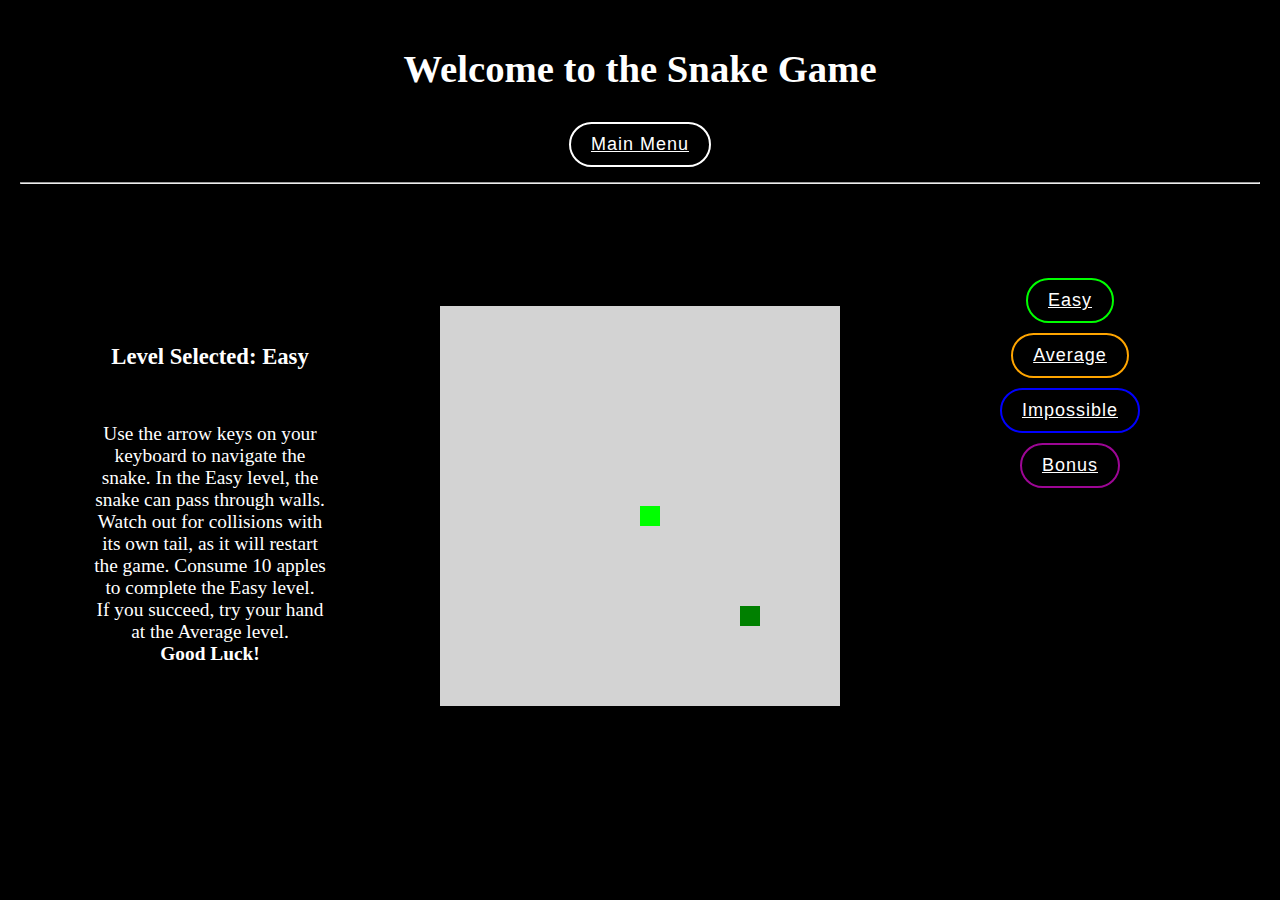
<file: snake.html>
<!DOCTYPE html>
<html lang="en">
  <head>
    <meta charset="utf-8" />
    <meta name="viewport" content="width=device-width, initial-scale=1.0" />
    <meta http-equiv="X-UA-Compatible" content="ie=edge" />
    <script src="snake.js" charset="utf-8"></script>
    <link rel="stylesheet" href="mainstyle.css" />
    <title>Snake Game</title>
  </head>
  <body>
    <div class="center">
      <h1>Welcome to the Snake Game</h1>
      <button class="button"><a href="index.html">Main Menu </a></button>
      <hr />
    </div>

    <div class="row">
      <div class="column">
        <div class="game">
          <h3>Level Selected: Easy</h3>
          <p>
            Use the arrow keys on your keyboard to navigate the snake. In the
            Easy level, the snake can pass through walls. Watch out for
            collisions with its own tail, as it will restart the game. Consume
            10 apples to complete the Easy level. <br />If you succeed, try your
            hand at the Average level.<br /><b> Good Luck!</b> <br />
          </p>
        </div>
      </div>

      <div class="column">
        <div class="game">
          <canvas id="canvas" width="400" height="400"></canvas>
        </div>
      </div>

      <div class="column">
        <div class="game">
          <button class="level"><a href="snake.html">Easy </a></button>
          <br />
          <button class="level2"><a href="snake2.html">Average </a></button>
          <br />
          <button class="level3">
            <a href="snake3.html">Impossible </a>
          </button>
          <br />
          <button class="level4">
            <a href="snake4.html">Bonus </a>
          </button>
          <br />
          <br />

          <a href="#">
            <input
              type="submit"
              class="hidden1"
              id="p5"
              value="You will never see this button"
            />
          </a>
          <p class="hidden">You will never see this</p>
          <p class="hidden" id="p1">
            Congratulations! You have passed the Easy level. <br />
          </p>
        </div>
      </div>
    </div>
  </body>
</html>
</file>
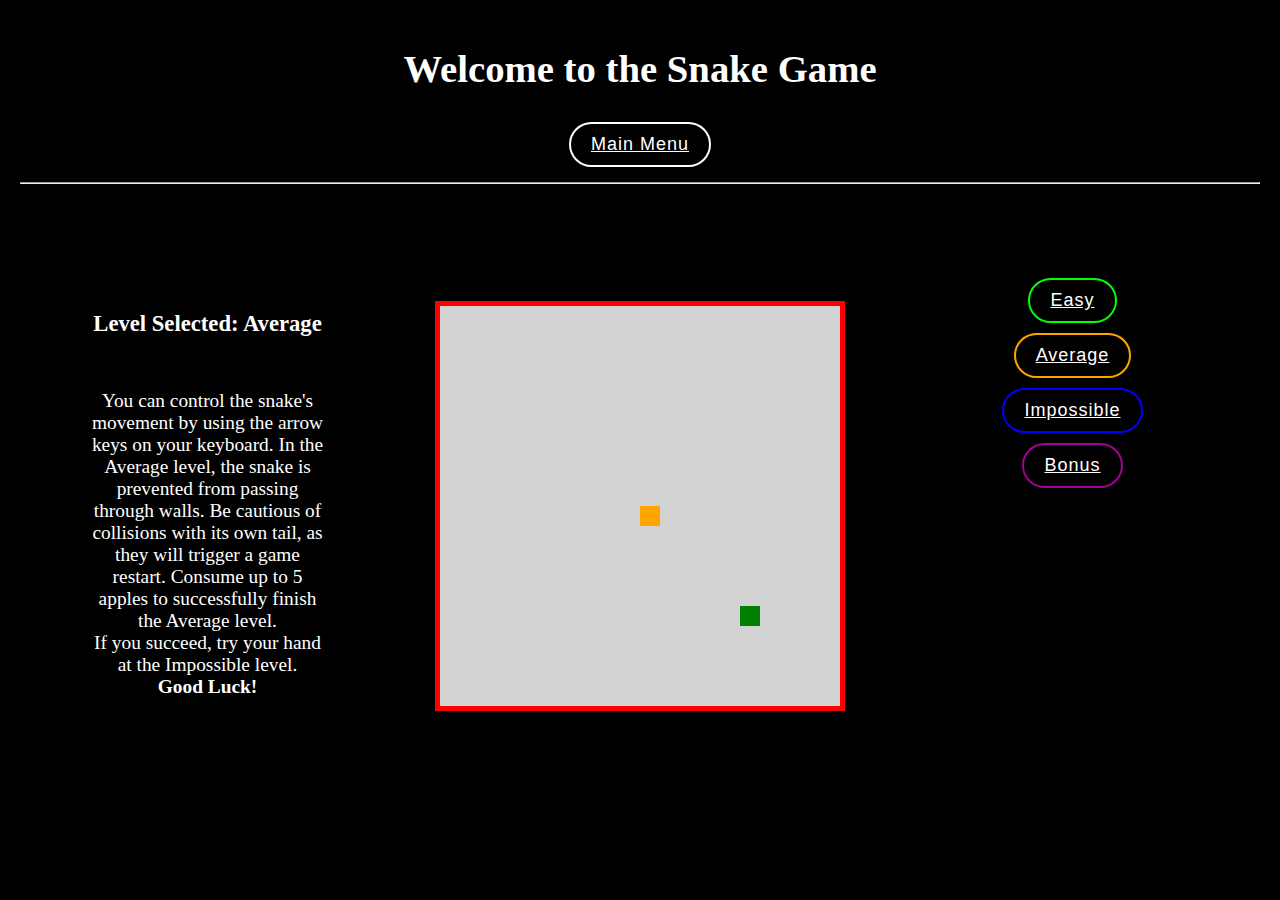
<file: snake2.html>
<!DOCTYPE html>
<html lang="en">
  <head>
    <meta charset="utf-8" />
    <meta name="viewport" content="width=device-width, initial-scale=1.0" />
    <meta http-equiv="X-UA-Compatible" content="ie=edge" />
    <script src="snake2.js" charset="utf-8"></script>
    <link rel="stylesheet" href="mainstyle.css" />
    <title>Snake Game</title>
  </head>
  <body>
    <div class="center">
      <h1>Welcome to the Snake Game</h1>
      <button class="button"><a href="index.html">Main Menu </a></button>
      <hr />
    </div>

    <div class="row">
      <div class="column">
        <div class="game">
          <h3>Level Selected: Average</h3>
          <p>
            You can control the snake's movement by using the arrow keys on your
            keyboard. In the Average level, the snake is prevented from passing
            through walls. Be cautious of collisions with its own tail, as they
            will trigger a game restart. Consume up to 5 apples to successfully
            finish the Average level.<br />If you succeed, try your hand at the
            Impossible level. <br />
            <b> Good Luck!</b> <br />
          </p>
        </div>
      </div>

      <div class="column">
        <div class="game">
          <canvas
            id="canvas"
            width="400"
            height="400"
            style="border: 5px solid red"
          >
          </canvas>
        </div>
      </div>

      <div class="column">
        <div class="game">
          <button class="level"><a href="snake.html">Easy </a></button>
          <br />
          <button class="level2"><a href="snake2.html">Average </a></button>
          <br />
          <button class="level3">
            <a href="snake3.html">Impossible </a>
          </button>
          <br />
          <button class="level4">
            <a href="snake4.html">Bonus </a>
          </button>
          <br />
          <br />

          <a href="snake2.html">
            <input type="submit" class="hidden1" id="p5" value="Try Again" />
          </a>
          <p class="hidden" style="color: red" id="p6">
            Good try! Better Luck Next Time!
          </p>
          <p class="hidden" id="p2">You Won the Average Level!</p>
        </div>
      </div>
    </div>
  </body>
</html>
</file>
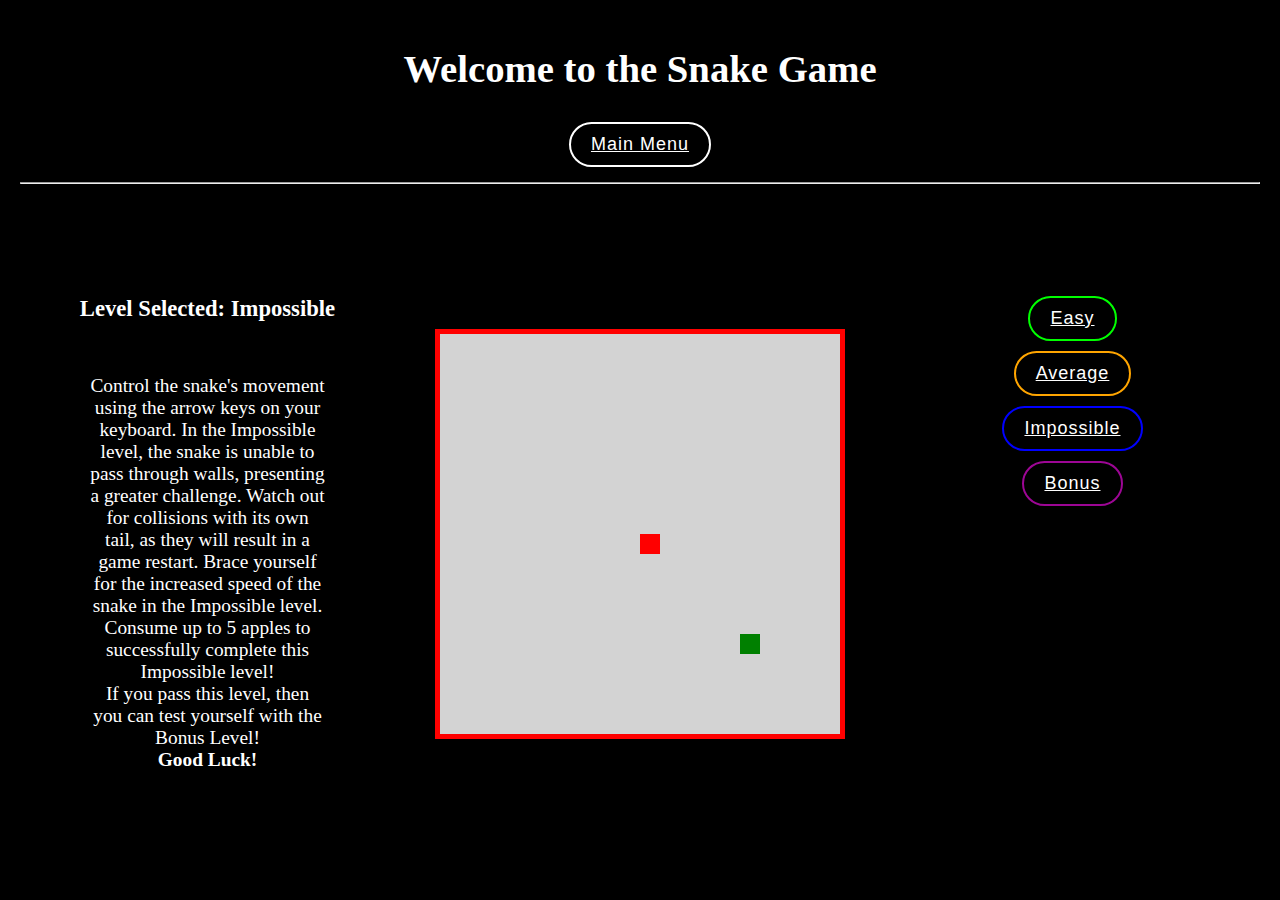
<file: snake3.html>
<!DOCTYPE html>
<html lang="en">
  <head>
    <meta charset="utf-8" />
    <meta name="viewport" content="width=device-width, initial-scale=1.0" />
    <meta http-equiv="X-UA-Compatible" content="ie=edge" />
    <script src="snake3.js" charset="utf-8"></script>
    <link rel="stylesheet" href="mainstyle.css" />
    <title>Snake Game</title>
  </head>
  <body>
    <div class="center">
      <h1>Welcome to the Snake Game</h1>
      <button class="button"><a href="index.html">Main Menu </a></button>
      <hr />
    </div>

    <div class="row">
      <div class="column">
        <div class="game">
          <h3>Level Selected: Impossible</h3>
          <p>
            Control the snake's movement using the arrow keys on your keyboard.
            In the Impossible level, the snake is unable to pass through walls,
            presenting a greater challenge. Watch out for collisions with its
            own tail, as they will result in a game restart. Brace yourself for
            the increased speed of the snake in the Impossible level. Consume up
            to 5 apples to successfully complete this Impossible level! <br />If
            you pass this level, then you can test yourself with the Bonus
            Level! <br />
            <b> Good Luck!</b> <br />
          </p>
        </div>
      </div>

      <div class="column">
        <div class="game">
          <canvas
            id="canvas"
            width="400"
            height="400"
            style="border: 5px solid red"
          >
          </canvas>
        </div>
      </div>

      <div class="column">
        <div class="game">
          <button class="level"><a href="snake.html">Easy </a></button>
          <br />
          <button class="level2"><a href="snake2.html">Average </a></button>
          <br />
          <button class="level3">
            <a href="snake3.html">Impossible </a>
          </button>
          <br />
          <button class="level4">
            <a href="snake4.html">Bonus </a>
          </button>
          <br />
          <br />

          <a href="snake3.html">
            <input type="submit" class="hidden1" id="p5" value="Try Again" />
          </a>
          <p class="hidden" style="color: red" id="p6">
            Good try! Better Luck Next Time!
          </p>
          <p class="hidden" id="p4">You Won! You are a Champion!</p>
        </div>
      </div>
    </div>
  </body>
</html>
</file>
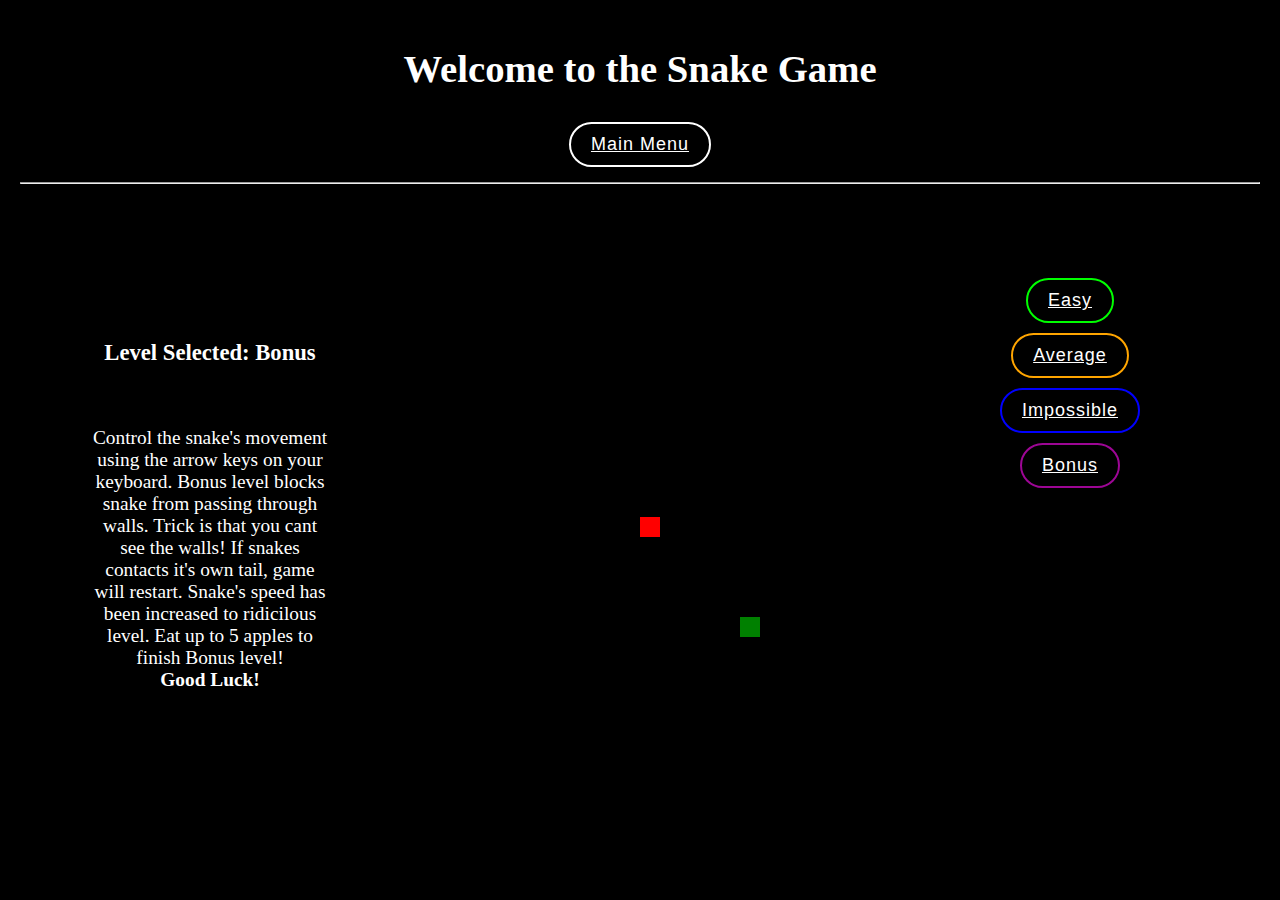
<file: snake4.html>
<!DOCTYPE html>
<html lang="en">
  <head>
    <meta charset="utf-8" />
    <meta name="viewport" content="width=device-width, initial-scale=1.0" />
    <meta http-equiv="X-UA-Compatible" content="ie=edge" />
    <script src="snake4.js" charset="utf-8"></script>
    <link rel="stylesheet" href="mainstyle.css" />
    <title>Snake Game</title>
  </head>
  <body>
    <div class="center">
      <h1>Welcome to the Snake Game</h1>
      <button class="button"><a href="index.html">Main Menu </a></button>
      <hr />
    </div>

    <div class="row">
      <div class="column">
        <div class="game">
          <h3>Level Selected: Bonus</h3>
          <h6></h6>
          <p>
            Control the snake's movement using the arrow keys on your keyboard.
            Bonus level blocks snake from passing through walls. Trick is that
            you cant see the walls! If snakes contacts it's own tail, game will
            restart. Snake's speed has been increased to ridicilous level. Eat
            up to 5 apples to finish Bonus level! <br />
            <b> Good Luck!</b> <br />
          </p>
        </div>
      </div>

      <div class="column">
        <div class="game">
          <canvas id="canvas" width="400" height="400"></canvas>
        </div>
      </div>

      <div class="column">
        <div class="game">
          <button class="level"><a href="snake.html">Easy </a></button>
          <br />
          <button class="level2"><a href="snake2.html">Average </a></button>
          <br />
          <button class="level3">
            <a href="snake3.html">Impossible </a>
          </button>
          <br />
          <button class="level4">
            <a href="snake4.html">Bonus </a>
          </button>
          <br />
          <br />

          <a href="snake4.html">
            <input type="submit" class="hidden1" id="p5" value="Try Again" />
          </a>
          <p class="hidden" style="color: red" id="p6">
            Good try! Better Luck Next Time!
          </p>
          <p class="hidden" id="p4">You Won! You are a Champion!</p>
        </div>
      </div>
    </div>
  </body>
</html>
</file>
<file: mainstyle.css>
html,
body {
  background-color: black;
  margin: 0;
  color: white;
  font-family: Optima, serif;
  font-size: 1.1em;
  overflow: hidden;
}

/* body {
  overflow-y: auto;
}

@media (max-width: 768px) {
  body {
    overflow-y: scroll;
  }
} */

div {
  margin: auto;
  text-align: center;
  padding: 20px;
}

p {
  margin: auto;
  font-family: Optima, serif;
  text-align: center;
  padding: 30px;
}

/*buttons */

a:link {
  color: white;
  /* text-decoration: none; */
  font-size: large;
  text-decoration: underline;
}

a:visited {
  color: white;
}

.button {
  position: relative;
  display: inline-block;
  margin: 5px;
  padding: 10px 20px;
  text-align: center;
  font-size: 18px;
  letter-spacing: 1px;
  text-decoration: none;
  color: black;
  background: transparent;
  cursor: pointer;
  transition: ease-out 0.5s;
  border: 2px solid white;
  border-radius: 50px;
  box-shadow: inset 0 0 0 0 red;
}

.button:hover {
  color: red;
  box-shadow: inset 0 -100px 0 0 red;
}

.button:active {
  transform: scale(0.9);
}

.level {
  position: relative;
  display: inline-block;
  margin: 5px;
  padding: 10px 20px;
  text-align: center;
  font-size: 18px;
  letter-spacing: 1px;
  text-decoration: none;
  color: lime;
  background: transparent;
  cursor: pointer;
  transition: ease-out 0.5s;
  border: 2px solid lime;
  border-radius: 50px;
  box-shadow: inset 0 0 0 0 lime;
}

.level:hover {
  color: white;
  box-shadow: inset 0 -100px 0 0 lime;
}

.level:active {
  transform: scale(0.9);
}

.level2 {
  position: relative;
  display: inline-block;
  margin: 5px;
  padding: 10px 20px;
  text-align: center;
  font-size: 18px;
  letter-spacing: 1px;
  text-decoration: none;
  color: orange;
  background: transparent;
  cursor: pointer;
  transition: ease-out 0.5s;
  border: 2px solid orange;
  border-radius: 50px;
  box-shadow: inset 0 0 0 0 orange;
}

.level2:hover {
  color: white;
  box-shadow: inset 0 -100px 0 0 orange;
}

.level2:active {
  transform: scale(0.9);
}

.level3 {
  position: relative;
  display: inline-block;
  margin: 5px;
  padding: 10px 20px;
  text-align: center;
  font-size: 18px;
  letter-spacing: 1px;
  text-decoration: none;
  color: blue;
  background: transparent;
  cursor: pointer;
  transition: ease-out 0.5s;
  border: 2px solid blue;
  border-radius: 50px;
  box-shadow: inset 0 0 0 0 blue;
}

.level3:hover {
  color: white;
  box-shadow: inset 0 -100px 0 0 blue;
}

.level3:active {
  transform: scale(0.9);
}

.level4 {
  position: relative;
  display: inline-block;
  margin: 5px;
  padding: 10px 20px;
  text-align: center;
  font-size: 18px;
  letter-spacing: 1px;
  text-decoration: none;
  color: rgb(157, 6, 149);
  background: transparent;
  cursor: pointer;
  transition: ease-out 0.5s;
  border: 2px solid rgb(157, 6, 149);
  border-radius: 50px;
  box-shadow: inset 0 0 0 0 rgb(157, 6, 149);
}

.level4:hover {
  color: white;
  box-shadow: inset 0 -100px 0 0 rgb(157, 6, 149);
}

.level4:active {
  transform: scale(0.9);
}

/* hidden buttons */
.hidden {
  visibility: hidden;
  color: red;
}

.hidden1 {
  visibility: hidden;
  transition-duration: 0.4s;
  display: inline-block;
  padding: 10px 20px;
  border-radius: 50px;
  background-color: #000000;
  text-decoration: none;
  color: #ffffff;
  font-size: 16px;
}
.hidden1:hover {
  background-color: red; /* blue */
  color: white;
}

/* rows & columns */
.row {
  display: flex;
}

.column {
  flex: 33.33%;
}

/* centering things */
.center {
  text-align: center;
  margin: auto;
}
</file>
